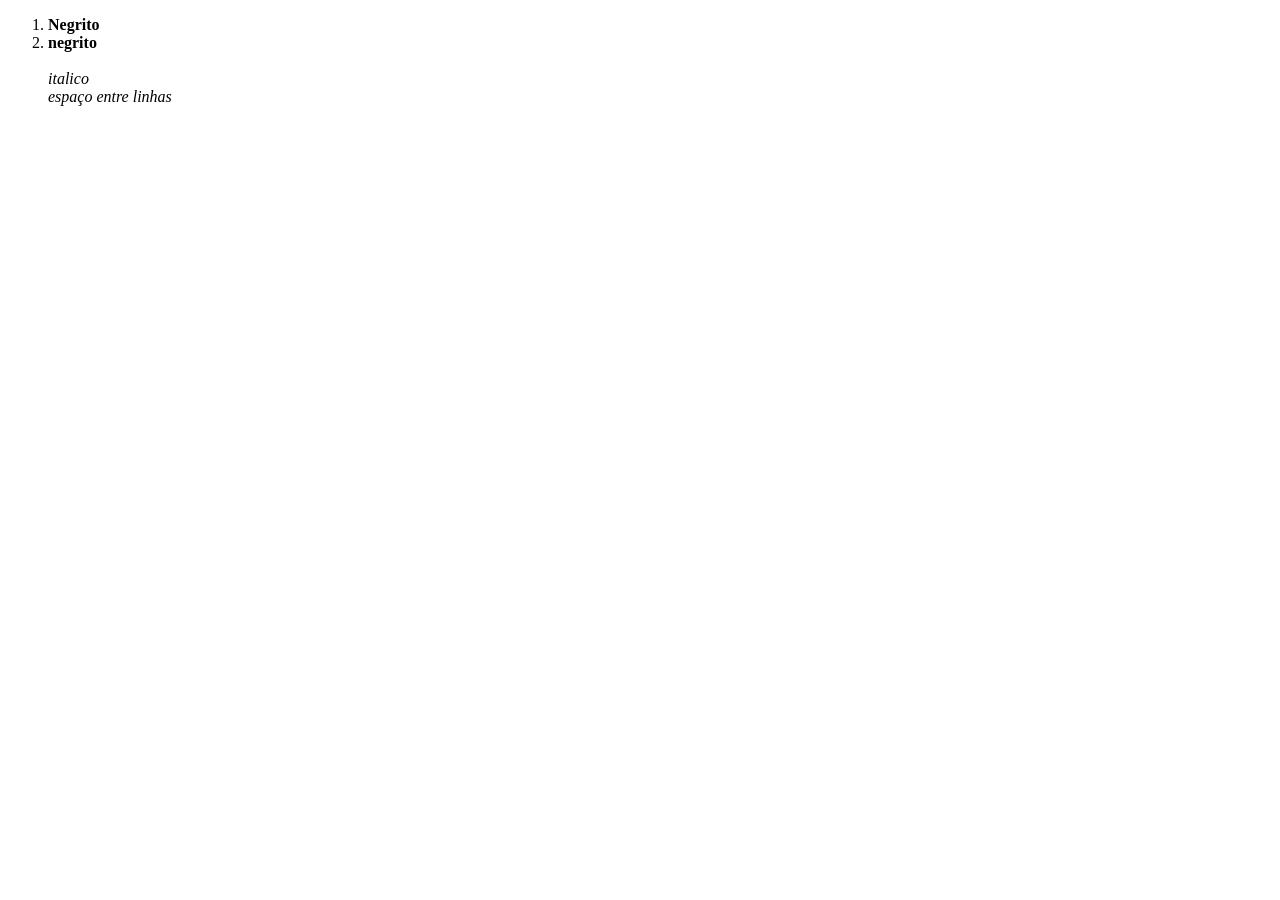
<file: FormatoTxt.html>
<!DOCTYPE html>
<html lang="en">
<head>
    <meta charset="UTF-8">
    <meta name="viewport" content="width=device-width, initial-scale=1.0">
    <title>Formatação de texto</title>
</head>
<body>
    <ol>
    <li> <strong>Negrito</strong>
    <li><b>negrito</b></li>
    <br>
    <i>italico</i>
    <br>
    <!-- Espaço -->
     <em>espaço entre linhas</em>
    </li>
    </ol>
</body>
</html>
</file>
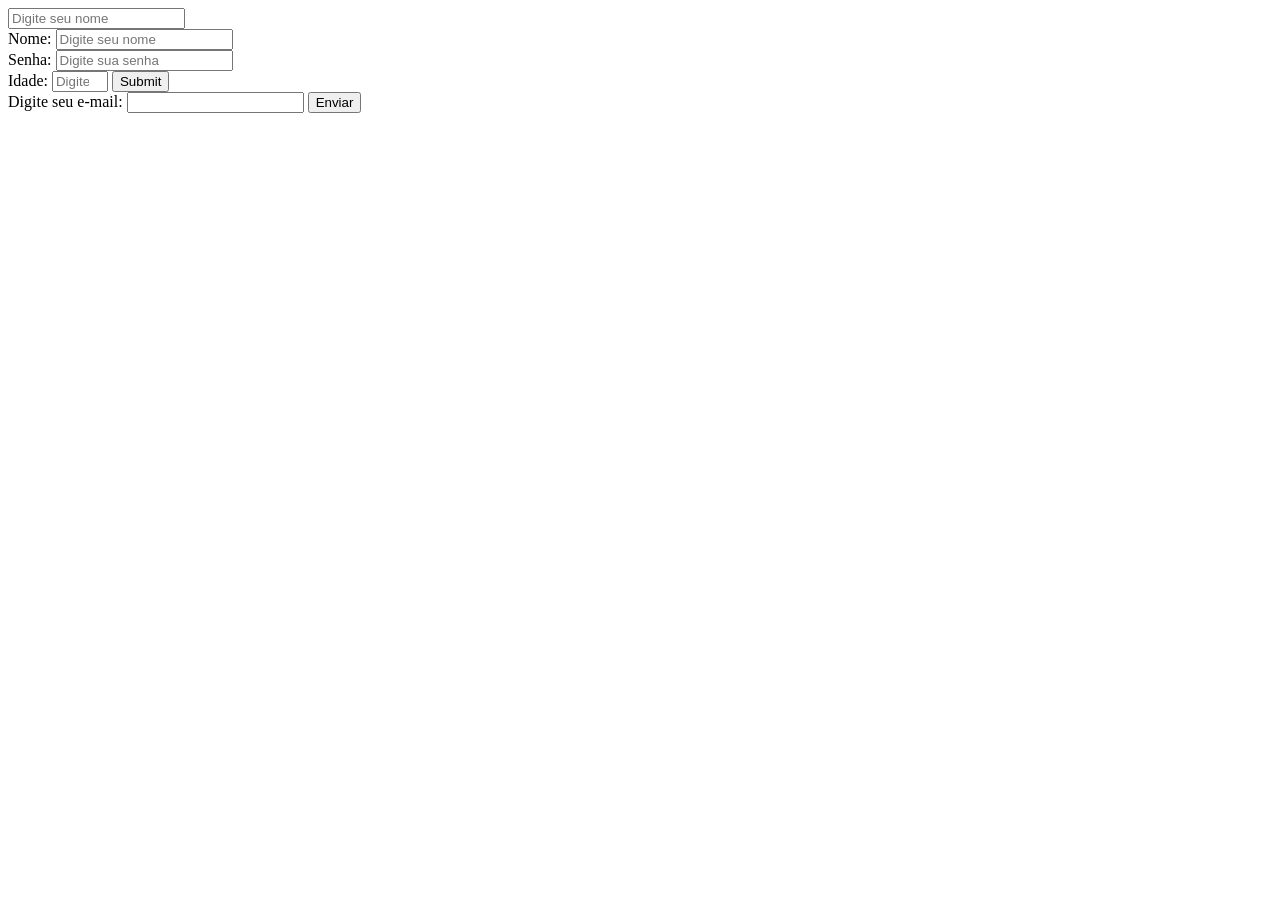
<file: Formularios.html>
<!DOCTYPE html>
<html lang="en">
<head>
    <meta charset="UTF-8">
    <meta name="viewport" content="width=device-width, initial-scale=1.0">
    <title>Formulario</title>
</head>
<body>
    <form action="">
        <input type="text" name="nome" placeholder="Digite seu nome">
    </form>
    <!-- Nome do campo -->
    <form action="">
        <label for="">Nome:</label>
        <input type="text" name="nome" placeholder="Digite seu nome">
    </form>
    <!-- Não aprece a senha -->
    <form action="">
        <label for="">Senha:</label>
        <input type="password" name="Senha" placeholder="Digite sua senha">
    </form>
    <!-- formulario de idade -->
    <form action="FormatoTxt.html">
        <label for="">Idade:</label>
        <input type="number" name="idade" placeholder="Digite sua idade" min="1" max="200">
        <!-- help na tela -->
        <input nome="submit" type="submit">
    </form>

    <form>
        <label for="email">Digite seu e-mail:</label>
        <input type="email" id="email" name="email" required>
        <button type="submit">Enviar</button>
    </form>
</body>
</html>
</file>
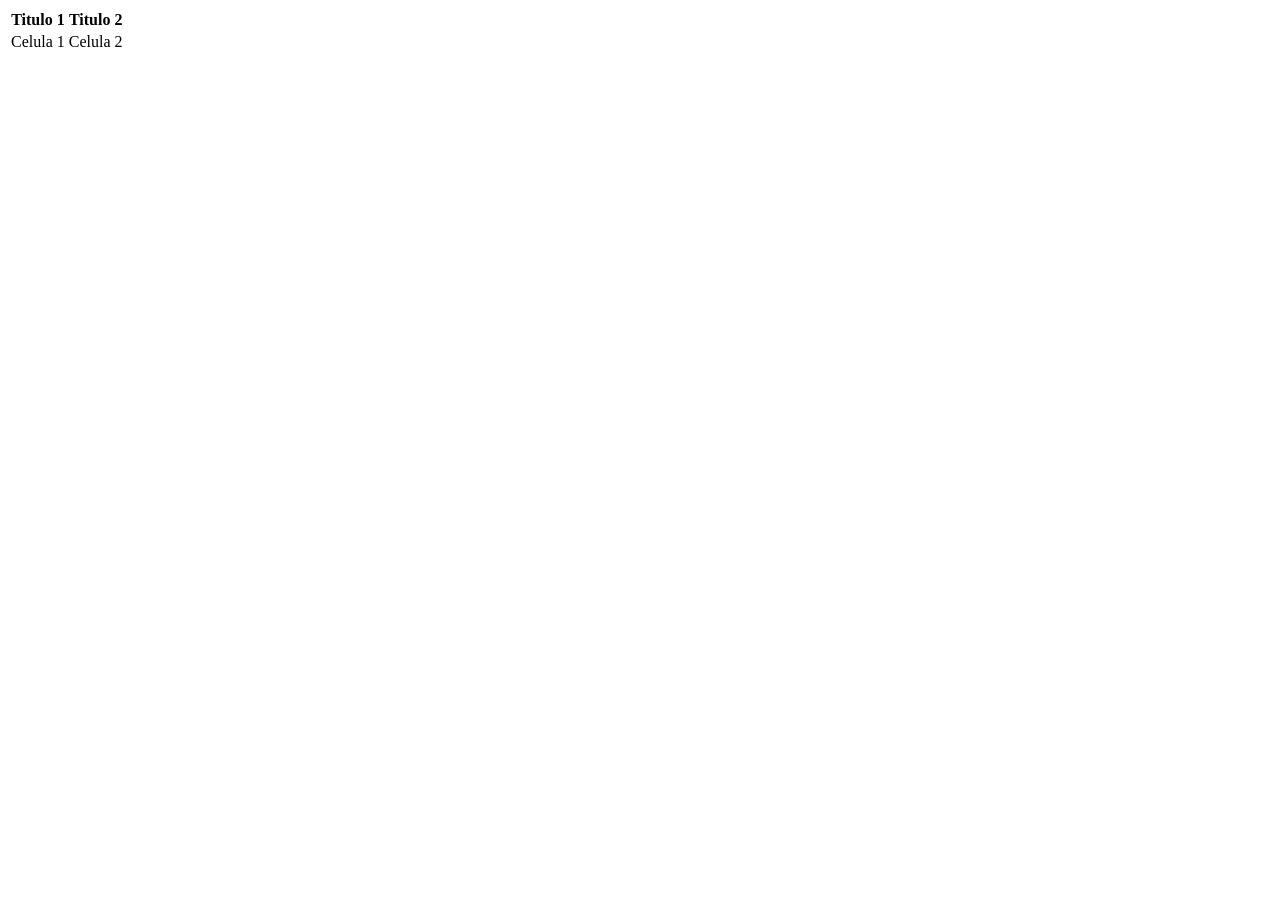
<file: tabelas.html>
<!DOCTYPE html>
<html lang="en">
<head>
    <meta charset="UTF-8">
    <meta name="viewport" content="width=device-width, initial-scale=1.0">
    <title>tabela</title>
</head>
<body>
    <table>
      <thead>
          <tr>
            <th>Titulo 1</th>
            <th>Titulo 2</th>
        </tr>
      </thead>
             <thead>
                <tr>
                    <td>Celula 1</td>
                    <td>Celula 2</td>
                </tr>
             </thead>
    </table>
</body>
</html>
</file>
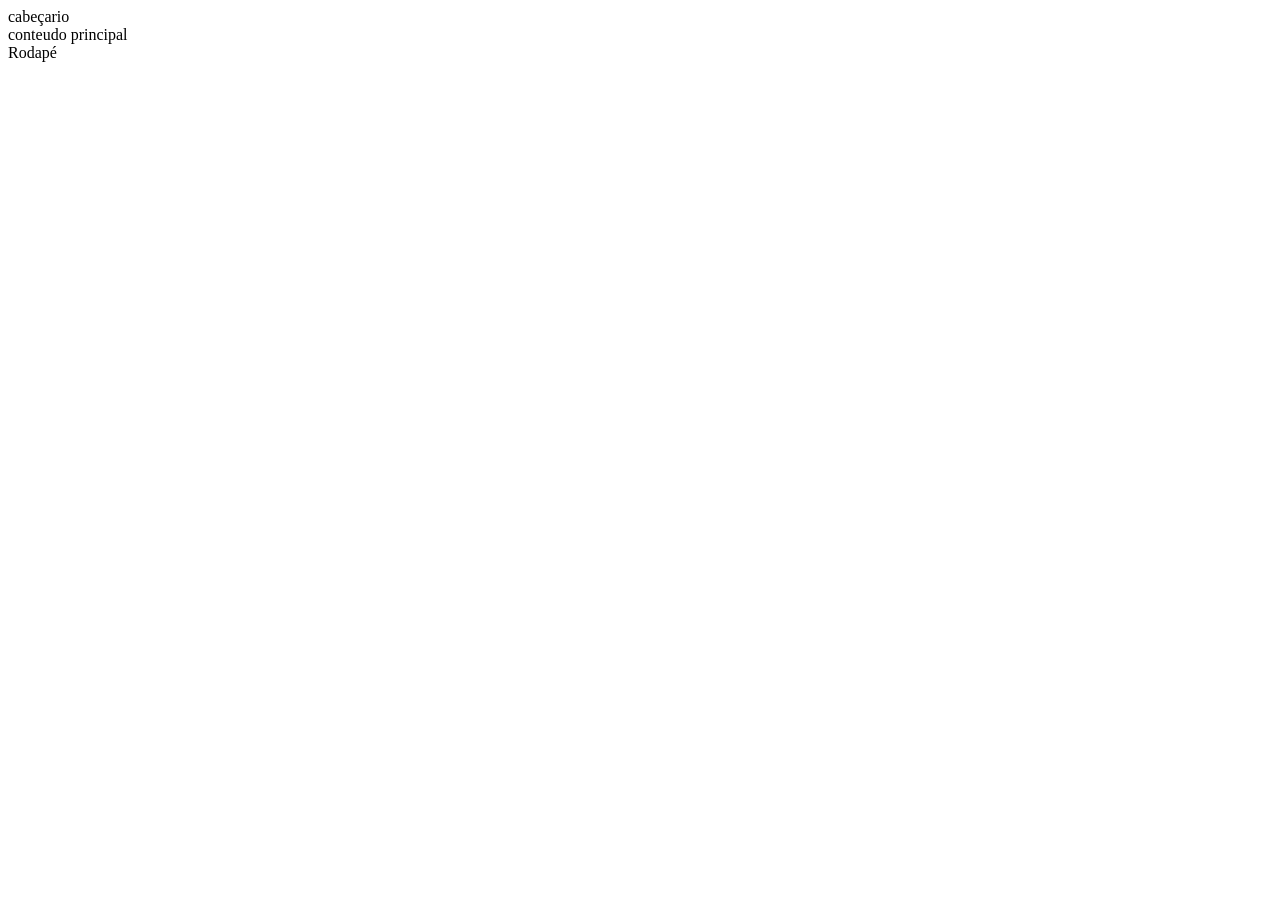
<file: TagsSemanticas.html>
<!DOCTYPE html>
<html lang="en">
<head>
    <meta charset="UTF-8">
    <meta name="viewport" content="width=device-width, initial-scale=1.0">
    <title>Document</title>
</head>
<body>
    <header>
        cabeçario
    </header>
    <main>
        conteudo principal
    </main>
    <footer>
        Rodapé
    </footer>
</body>
</html>
</file>
